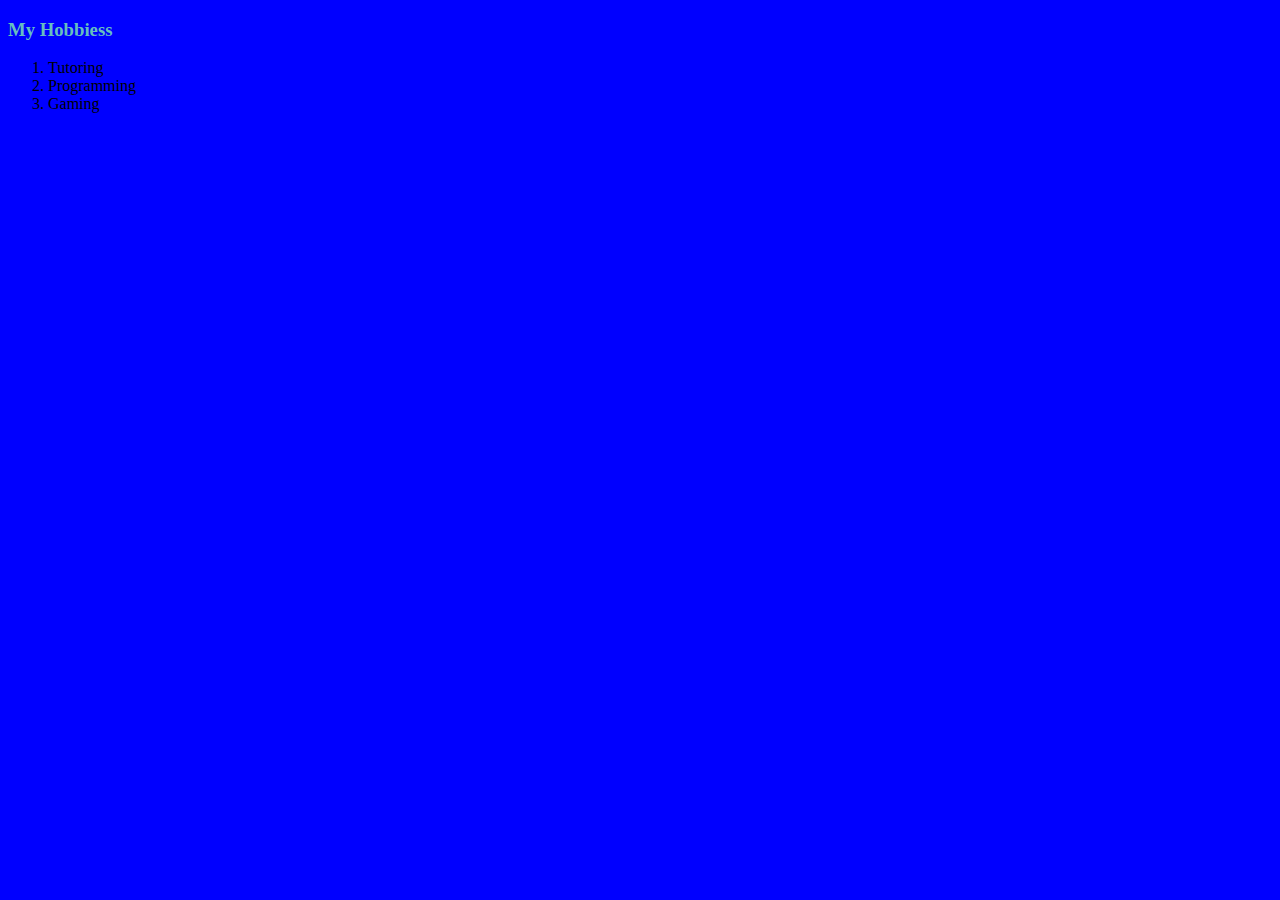
<file: hobbies.html>
<!DOCTYPE html>
<html lang="en">
<head>
    <meta charset="UTF-8">
    <meta name="viewport" content="width=device-width, initial-scale=1.0">
    <title>My Hobbies</title>
    <link rel="stylesheet" href="/CSS/styles.css">
</head>
<body>
    <h3>My Hobbiess</h3>
    <ol>
        <li>Tutoring</li>
        <li>Programming</li>
        <li>Gaming</li>
    </ol>
</body>
</html>
</file>
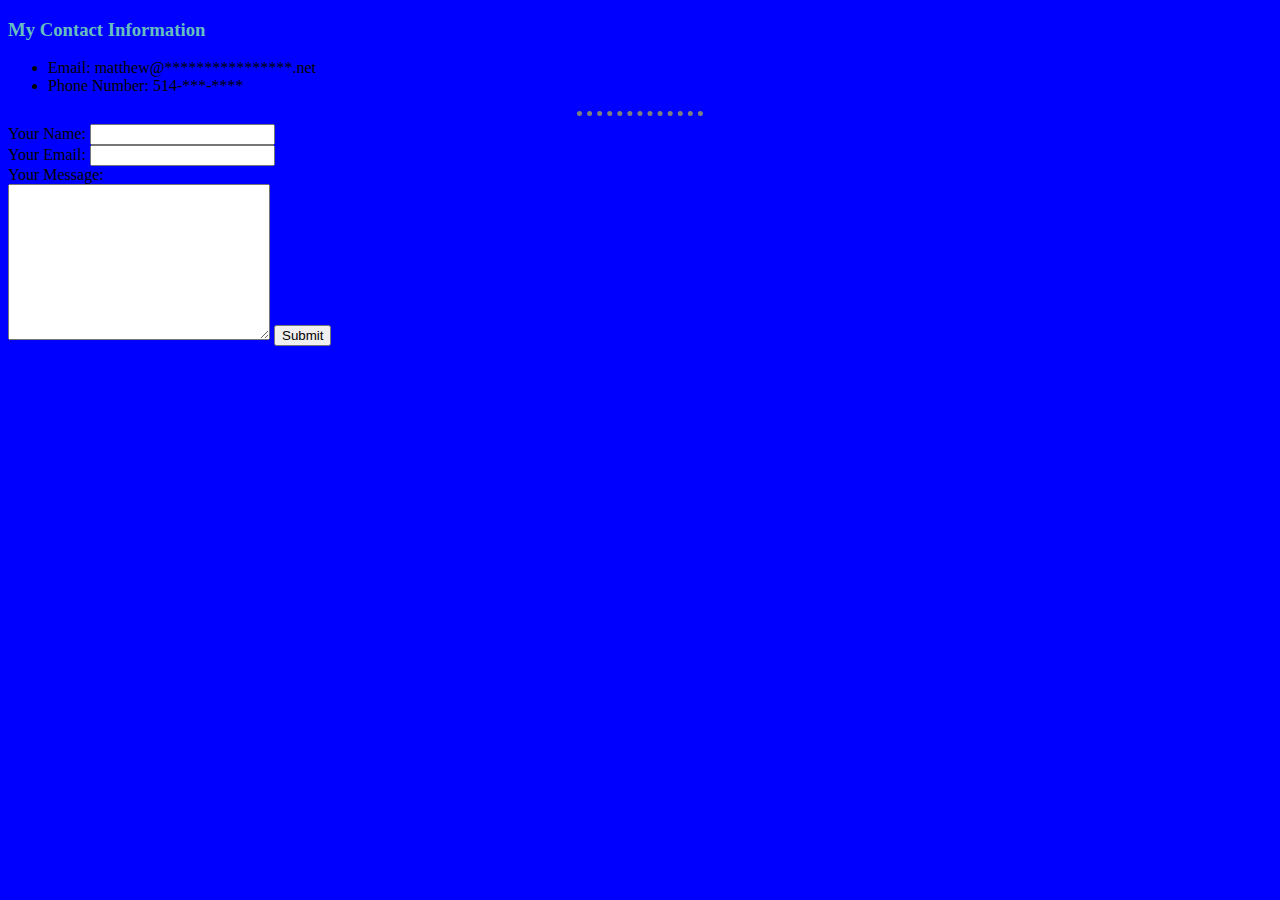
<file: myinfo.html>
<!DOCTYPE html>
<html lang="en">
    <head>
        <meta charset="UTF-8">
        <meta name="viewport" content="width=device-width, initial-scale=1.0">
        <title>Contact Information</title>
        <link rel="stylesheet" href="/CSS/styles.css">
    </head>
    <body>
        <h3>My Contact Information</h3>
        <ul>
            <li>Email: matthew@****************.net</li>
            <li>Phone Number: 514-***-****</li>
            
        </ul>
        <hr>


        <form action="mailto:matthew@everythingismath.net" enctype="text/plain">
            <label for="">Your Name:</label>
            <input type="text" name="yourName" id=""><br>
            <label for="">Your Email:</label>
            <input type="text" name="yourEmail"><br>
            <label for="">Your Message:</label><br>
            <textarea name="yourMessage" id="" cols="30" rows="10"></textarea>
            <input type="submit" name="Submit">
        </form>


    </body>

</html>
</file>
<file: CSS/styles.css>
body{
    background-color: blue;
}

hr{
    border-style: none;
    border-top-style: dotted;
    border-color: gray;
    border-width: 5px;
    width: 10%;
}

/* @font-face {
    font-family: apple;
    src: url(AppleGaramond-Bold.tff);
    font-weight: bold;
} */

/* h1{
    color: #66BFBF;
    font-style: apple;
} */

h3{
    color: #66BFBF;
}
</file>
